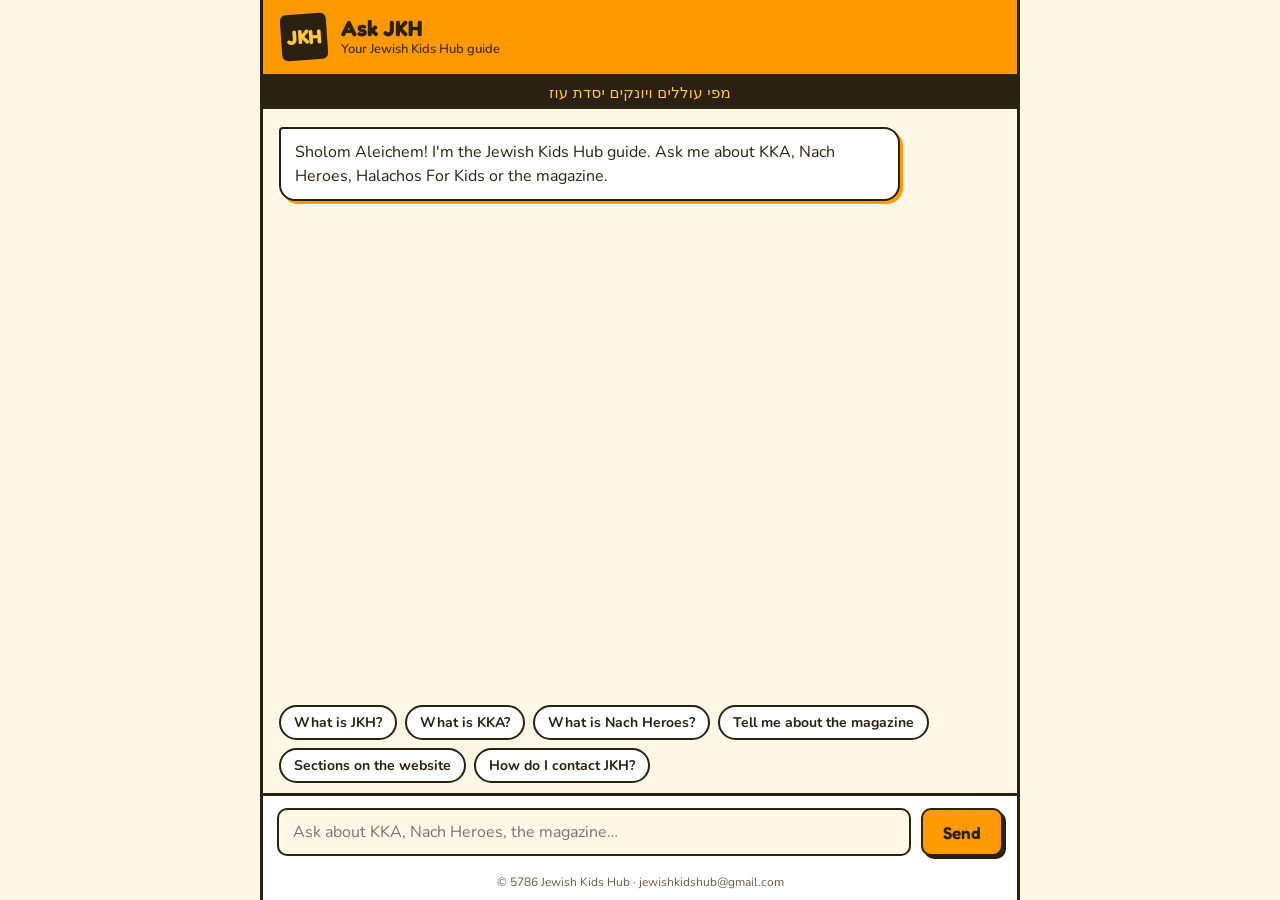
<file: Index.html>
<!DOCTYPE html>
<html lang="en">
<head>
<meta charset="UTF-8">
<meta name="viewport" content="width=device-width, initial-scale=1">
<title>Ask JKH – Jewish Kids Hub</title>
<meta name="description" content="Ask the Jewish Kids Hub assistant about KKA, Nach Heroes, Halachos For Kids and the JKH magazine.">
<link href="https://fonts.googleapis.com/css2?family=Fredoka:wght@500;600;700&family=Nunito:wght@400;600;700&display=swap" rel="stylesheet">
<style>
  :root{
    --orange:#FF9900;
    --orange-deep:#E07B00;
    --gold:#FFC83D;
    --cream:#FFF8E7;
    --ink:#2B2113;
    --ink-soft:#6b5a43;
    --line:#F0DDB0;
  }
  *{box-sizing:border-box;margin:0;padding:0}
  html,body{height:100%}
  body{
    font-family:'Nunito',system-ui,sans-serif;
    background:var(--cream);
    color:var(--ink);
    display:flex;justify-content:center;
  }
  .app{
    width:100%;max-width:760px;height:100dvh;
    display:flex;flex-direction:column;
    background:#fff;
    border-left:3px solid var(--ink);border-right:3px solid var(--ink);
  }
  header{
    background:var(--orange);
    border-bottom:3px solid var(--ink);
    padding:14px 18px;
    display:flex;align-items:center;gap:14px;
  }
  .logo{
    width:46px;height:46px;flex:none;
    background:var(--ink);color:var(--gold);
    display:grid;place-items:center;
    font-family:'Fredoka',sans-serif;font-weight:700;font-size:20px;
    transform:rotate(-4deg);
    border-radius:6px;
  }
  header h1{font-family:'Fredoka',sans-serif;font-size:22px;line-height:1.1;color:var(--ink)}
  header p{font-size:13px;font-weight:600;color:#4a2f00}
  .pasuk{
    background:var(--ink);color:var(--gold);
    text-align:center;font-size:15px;padding:6px 10px;
    direction:rtl;letter-spacing:.3px;
  }
  #chat{
    flex:1;overflow-y:auto;padding:18px 16px 8px;
    display:flex;flex-direction:column;gap:12px;
    background:
      linear-gradient(var(--cream),var(--cream));
  }
  .msg{max-width:86%;padding:11px 14px;font-size:16px;line-height:1.5;white-space:pre-wrap;animation:pop .18s ease-out}
  .bot{
    align-self:flex-start;background:#fff;
    border:2px solid var(--ink);border-radius:4px 16px 16px 16px;
    box-shadow:3px 3px 0 var(--orange);
  }
  .me{
    align-self:flex-end;background:var(--gold);
    border:2px solid var(--ink);border-radius:16px 4px 16px 16px;
    font-weight:600;
  }
  .bot a{color:var(--orange-deep);font-weight:700}
  .bot b{font-weight:700}
  @keyframes pop{from{opacity:0;transform:translateY(6px)}to{opacity:1;transform:none}}
  .typing{display:flex;gap:5px;padding:14px 16px}
  .typing span{width:8px;height:8px;background:var(--orange);border-radius:50%;animation:b 1s infinite}
  .typing span:nth-child(2){animation-delay:.15s}
  .typing span:nth-child(3){animation-delay:.3s}
  @keyframes b{0%,60%,100%{transform:translateY(0)}30%{transform:translateY(-6px)}}
  .chips{display:flex;flex-wrap:wrap;gap:8px;padding:6px 16px 10px;background:var(--cream)}
  .chip{
    font-family:inherit;font-size:14px;font-weight:700;
    background:#fff;color:var(--ink);
    border:2px solid var(--ink);border-radius:999px;
    padding:6px 13px;cursor:pointer;
    transition:transform .08s, background .08s;
  }
  .chip:hover{background:var(--gold);transform:translateY(-1px)}
  form{
    display:flex;gap:10px;padding:12px 14px;
    border-top:3px solid var(--ink);background:#fff;
  }
  input{
    flex:1;font-family:inherit;font-size:16px;
    padding:11px 14px;border:2px solid var(--ink);border-radius:10px;
    background:var(--cream);color:var(--ink);outline:none;
  }
  input:focus{border-color:var(--orange-deep);background:#fff}
  button.send{
    font-family:'Fredoka',sans-serif;font-size:17px;font-weight:600;
    background:var(--orange);color:var(--ink);
    border:2px solid var(--ink);border-radius:10px;
    padding:0 20px;cursor:pointer;box-shadow:3px 3px 0 var(--ink);
  }
  button.send:active{transform:translate(2px,2px);box-shadow:1px 1px 0 var(--ink)}
  footer{text-align:center;font-size:12px;color:var(--ink-soft);padding:6px 10px 10px;background:#fff}
  @media (max-width:560px){
    .app{border:none}
    header h1{font-size:19px}
    .msg{max-width:92%;font-size:15.5px}
  }
</style>
</head>
<body>
<div class="app">
  <header>
    <div class="logo">JKH</div>
    <div>
      <h1>Ask JKH</h1>
      <p>Your Jewish Kids Hub guide</p>
    </div>
  </header>
  <div class="pasuk">מפי עוללים ויונקים יסדת עוז</div>

  <div id="chat" aria-live="polite"></div>
  <div class="chips" id="chips"></div>

  <form id="form" autocomplete="off">
    <input id="input" type="text" placeholder="Ask about KKA, Nach Heroes, the magazine…" aria-label="Your question">
    <button class="send" type="submit">Send</button>
  </form>
  <footer>© 5786 Jewish Kids Hub · jewishkidshub@gmail.com</footer>
</div>

<script>
/* =====================================================================
   JKH ASSISTANT – no API, no backend. Everything runs in the browser.

   TO ADD OR EDIT ANSWERS: change the KNOWLEDGE list below.
   Each entry:
     id       – unique name
     keys     – words/phrases that should trigger it (lowercase)
     answer   – what the assistant says (use \n for a new line,
                <b>bold</b> and <a href="">links</a> work)
     follow   – (optional) suggested next questions shown as buttons
   ===================================================================== */

const CONTACT_EMAIL = "jewishkidshub@gmail.com";

const KNOWLEDGE = [
  {
    id:"about",
    keys:["what is jkh","jkh","jewish kids hub","about","who are you","who is jkh","what is this","what do you do","mission","purpose","website","site"],
    answer:"Jewish Kids Hub is where Yiddishe kinderlach discover the special koach Hashem gave them to fill the world with Torah and light.\n\nJKH is an online content platform with videos, a magazine and more, all focused on Torah, mitzvos, Chassidus, the Rebbe's sichos and Yiddishkeit.",
    follow:["What is KKA?","What is Nach Heroes?","Tell me about the magazine"]
  },
  {
    id:"pasuk",
    keys:["mipi olelim","מפי עוללים","olelim","yonkim","koach","power of kids","kids power","special koach","kinderlach koach"],
    answer:"מפי עוללים ויונקים יסדת עוז\n\n\"From the mouths of Yiddishe kinderlach, Hashem established strength.\" It's the heart of JKH: kids have a real koach to bring Torah and light into the world.",
    follow:["What is JKH?","What is KKA?"]
  },
  {
    id:"kka",
    keys:["kka","kids kan akomplish","kan akomplish","akomplish","accomplish","kka episode","episodes"],
    answer:"<b>Kids Kan Akomplish (KKA)</b> presents the Rebbe's sichos and Chassidishe ideas in a simple, engaging way that kids can really understand. It's acted out by kids, with real stories and real conversations.",
    follow:["What is Nach Heroes?","What is JKH?","How do I contact JKH?"]
  },
  {
    id:"nach",
    keys:["nach heroes","nach","navi","nevi'im","neviim","kesuvim","kesuvim","yehoshua","jericho","spies","animated","animation","tanach"],
    answer:"<b>Nach Heroes</b> is an animated video series that teaches Nevi'im and Kesuvim in an engaging way. It tells the real story, with relevant sources, so Nach comes alive instead of feeling like a dry lesson.",
    follow:["What is KKA?","Tell me about the magazine"]
  },
  {
    id:"halachos",
    keys:["halachos","halacha","halachos for kids","halachos daily","hd","laws","jewish law","what is halacha"],
    answer:"<b>Halachos For Kids</b> is the JKH section that teaches halacha in a way kids can follow.\n\nFor a real halacha question about what to do in an actual situation, please ask your Rav or a Rov. This assistant can tell you about JKH, but it can't give a psak.",
    follow:["What is KKA?","Tell me about the magazine"]
  },
  {
    id:"magazine",
    keys:["magazine","issue","issues","past issues","past magazine","chanukah magazine","kislev","tishrei","purim","pesach","shavuos","read","print","whatsthat","what'sthat","comics","quiz","quizzes"],
    answer:"The <b>JKH Magazine</b> is made for Yiddishe kinderlach, and it's interesting enough for older kids and teenagers too.\n\nSections can include What'sThat, Halachos For Kids, Nach Heroes, Kids Kan Akomplish, feature articles, comics, quizzes and Chassidishe content.\n\nThere's also a Past Magazine Issues area on the website.",
    follow:["What is Nach Heroes?","What is JKH?","How do I contact JKH?"]
  },
  {
    id:"moshiach",
    keys:["moshiach","moshiach is in our hands","geulah","redemption","ready for moshiach"],
    answer:"<b>Moshiach Is in Our Hands</b> is a section of the JKH website. Moshiach is one of the central things JKH is about, and the message is that kinderlach have a real koach to help bring him.",
    follow:["What is JKH?","What is KKA?"]
  },
  {
    id:"rebbe",
    keys:["rebbe","sicha","sichos","chassidus","chabad","lubavitch","chassidish"],
    answer:"Sichos of the Rebbe and Chassidus are a big part of what JKH shares, especially through KKA, where the ideas are brought down to a kid's level.\n\nThis assistant doesn't quote sichos from memory. If you need a specific source or date, please check it in the original or ask a Rov or Mashpia.",
    follow:["What is KKA?","What is JKH?"]
  },
  {
    id:"sections",
    keys:["sections","pages","menu","what's on","whats on","navigation","what can i find","areas","explore","where"],
    answer:"The JKH website has:\n• Home\n• Kids Kan Akomplish\n• Nach Heroes\n• Halachos For Kids\n• Magazine\n• Past Magazine Issues\n• Moshiach Is in Our Hands\n• Contact Us",
    follow:["What is KKA?","What is Nach Heroes?","Tell me about the magazine"]
  },
  {
    id:"contact",
    keys:["contact","email","e-mail","reach","message","get in touch","write to","phone","help","feedback","suggest","idea"],
    answer:"You can reach JKH at <a href=\"mailto:"+CONTACT_EMAIL+"\">"+CONTACT_EMAIL+"</a>.",
    follow:["What is JKH?","Sections on the website"]
  },
  {
    id:"submit",
    keys:["submit","send in","upload","my video","join","be in","participate","audition","star","act","appear"],
    answer:"For anything like joining, sending something in, or being involved, please email <a href=\"mailto:"+CONTACT_EMAIL+"\">"+CONTACT_EMAIL+"</a> and the team will get back to you.",
    follow:["What is KKA?","How do I contact JKH?"]
  },
  {
    id:"age",
    keys:["age","old","young","older kids","teen","teenager","teenagers","little kids","who is it for","audience","for kids"],
    answer:"JKH is for Yiddishe kinderlach of all ages. It isn't just for little kids; the content is meant to be interesting for older kids and teenagers too.",
    follow:["What is JKH?","Tell me about the magazine"]
  },
  {
    id:"hello",
    keys:["hi","hello","hey","shalom","shalom aleichem","good morning","good evening","sholom aleichem","hiya"],
    answer:"Sholom Aleichem! What would you like to know about Jewish Kids Hub?",
    follow:["What is JKH?","What is KKA?","What is Nach Heroes?","Tell me about the magazine"]
  },
  {
    id:"thanks",
    keys:["thanks","thank you","thx","great","awesome","cool","nice","yasher koach","yashar koach"],
    answer:"Yasher koach! Anything else you want to ask?",
    follow:["What is JKH?","How do I contact JKH?"]
  }
];

const STARTERS = ["What is JKH?","What is KKA?","What is Nach Heroes?","Tell me about the magazine","Sections on the website","How do I contact JKH?"];

const FALLBACKS = [
  "I'm not sure about that one. I can tell you about JKH, KKA, Nach Heroes, Halachos For Kids and the magazine. For anything else, email <a href=\"mailto:"+CONTACT_EMAIL+"\">"+CONTACT_EMAIL+"</a>.",
  "That's outside what I know. Try one of the buttons below, or email <a href=\"mailto:"+CONTACT_EMAIL+"\">"+CONTACT_EMAIL+"</a> and the team will help."
];

/* ---------- matching engine ---------- */
const STOP = new Set(["the","a","an","is","are","what","whats","tell","me","about","of","to","do","does","i","can","you","how","on","in","it","and","or","for","my","please","with","jkh's"]);

function norm(s){
  return s.toLowerCase().replace(/['’`]/g,"'").replace(/[^a-z0-9'\u0590-\u05FF\s]/g," ").replace(/\s+/g," ").trim();
}
function stem(w){ return w.replace(/(ing|ed|es|s)$/,""); }
function tokens(s){
  return norm(s).split(" ").filter(w=>w && !STOP.has(w)).map(stem);
}

function lev(a,b){
  if(Math.abs(a.length-b.length)>2) return 9;
  const m=[];
  for(let i=0;i<=a.length;i++){m[i]=[i]}
  for(let j=0;j<=b.length;j++){m[0][j]=j}
  for(let i=1;i<=a.length;i++)for(let j=1;j<=b.length;j++){
    m[i][j]=Math.min(m[i-1][j]+1,m[i][j-1]+1,m[i-1][j-1]+(a[i-1]===b[j-1]?0:1));
  }
  return m[a.length][b.length];
}

function score(entry,q,qTokens){
  let s=0;
  for(const key of entry.keys){
    const k=norm(key);
    if(!k) continue;
    // whole phrase found in question
    const re=new RegExp("(^|\\s)"+k.replace(/[.*+?^${}()|[\]\\]/g,"\\$&")+"(\\s|$)");
    if(re.test(q)){ s+=3+k.split(" ").length; continue; }
    // token level (with typo tolerance on longer words)
    const kt=tokens(k);
    for(const t of kt){
      for(const qt of qTokens){
        if(qt===t) s+=1.5;
        else if(t.length>=5 && qt.length>=5 && lev(qt,t)<=1) s+=1;
      }
    }
  }
  return s;
}

function answer(text){
  const q=norm(text);
  const qTokens=tokens(text);
  if(!q) return null;
  let best=null,bestScore=0;
  for(const e of KNOWLEDGE){
    const sc=score(e,q,qTokens);
    if(sc>bestScore){bestScore=sc;best=e}
  }
  return bestScore>=1.5 ? best : null;
}

/* ---------- UI ---------- */
const chat=document.getElementById("chat");
const chips=document.getElementById("chips");
const form=document.getElementById("form");
const input=document.getElementById("input");
let fbIndex=0;

function add(html,who){
  const d=document.createElement("div");
  d.className="msg "+who;
  if(who==="me") d.textContent=html; else d.innerHTML=html;
  chat.appendChild(d);
  chat.scrollTop=chat.scrollHeight;
  return d;
}
function setChips(list){
  chips.innerHTML="";
  list.forEach(t=>{
    const b=document.createElement("button");
    b.type="button";b.className="chip";b.textContent=t;
    b.onclick=()=>ask(t);
    chips.appendChild(b);
  });
}
function ask(text){
  text=text.trim();
  if(!text) return;
  add(text,"me");
  input.value="";
  chips.innerHTML="";
  const t=document.createElement("div");
  t.className="msg bot typing";
  t.innerHTML="<span></span><span></span><span></span>";
  chat.appendChild(t);
  chat.scrollTop=chat.scrollHeight;
  setTimeout(()=>{
    t.remove();
    const hit=answer(text);
    if(hit){
      add(hit.answer,"bot");
      setChips(hit.follow||STARTERS);
    }else{
      add(FALLBACKS[fbIndex++%FALLBACKS.length],"bot");
      setChips(STARTERS);
    }
  },450);
}
form.addEventListener("submit",e=>{e.preventDefault();ask(input.value)});

add("Sholom Aleichem! I'm the Jewish Kids Hub guide. Ask me about KKA, Nach Heroes, Halachos For Kids or the magazine.","bot");
setChips(STARTERS);
</script>
</body>
</html>
</file>
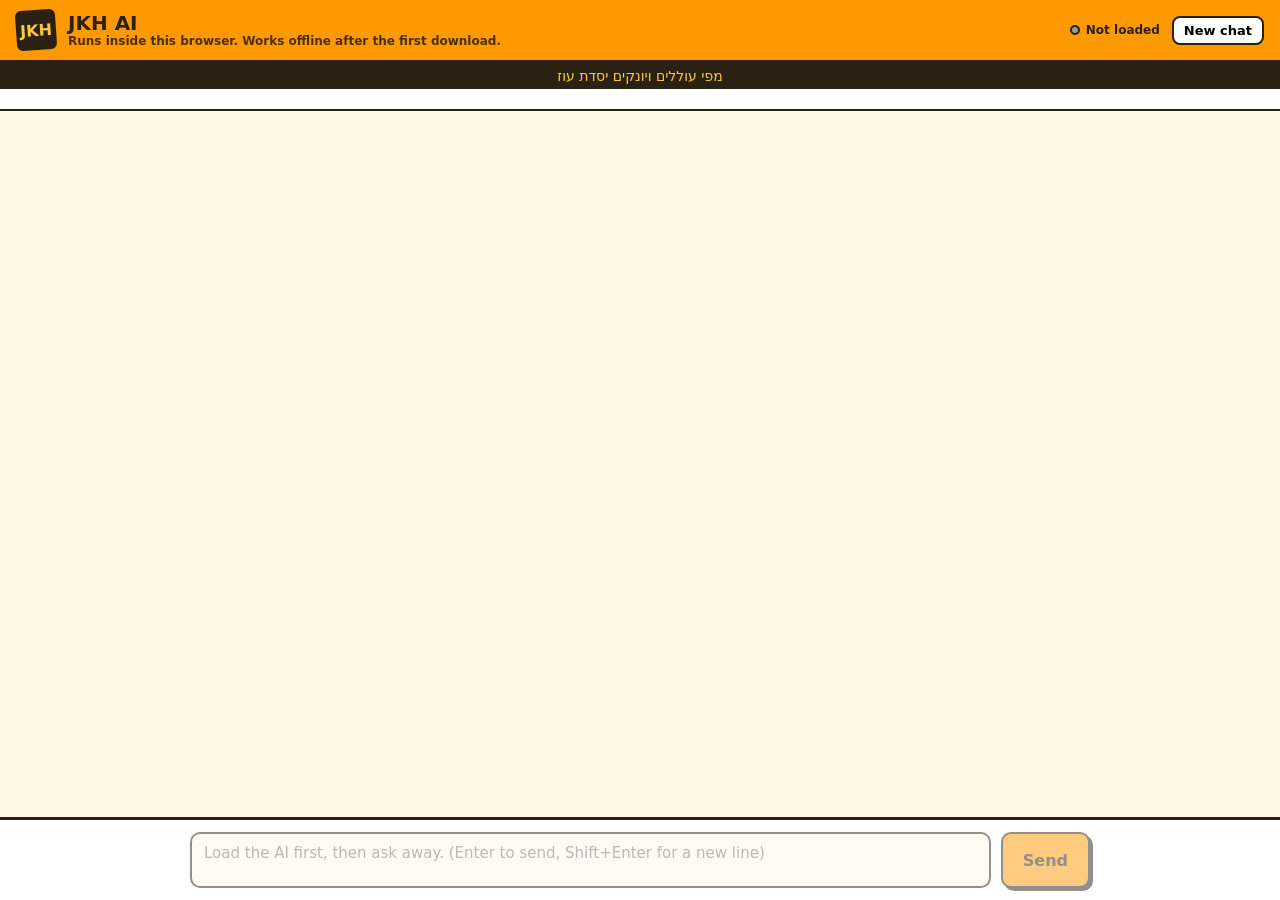
<file: index.html>
<!DOCTYPE html>
<html lang="en">
<head>
<meta charset="UTF-8">
<meta name="viewport" content="width=device-width, initial-scale=1">
<title>JKH AI</title>
<style>
  :root{--orange:#FF9900;--orange-deep:#E07B00;--gold:#FFC83D;--cream:#FFF8E7;--ink:#2B2113;--soft:#6b5a43}
  *{box-sizing:border-box;margin:0;padding:0}
  html,body{height:100%}
  body{font-family:'Segoe UI',system-ui,-apple-system,sans-serif;background:var(--cream);color:var(--ink);display:flex;flex-direction:column}
  header{background:var(--orange);border-bottom:3px solid var(--ink);padding:10px 16px;display:flex;align-items:center;gap:12px;flex-wrap:wrap}
  .logo{width:40px;height:40px;background:var(--ink);color:var(--gold);display:grid;place-items:center;font-weight:800;border-radius:6px;transform:rotate(-4deg)}
  header h1{font-size:20px;line-height:1.1}
  header small{display:block;font-size:12px;font-weight:600;color:#4a2f00}
  .spacer{flex:1}
  button,select{font:inherit}
  .hbtn{background:#fff;border:2px solid var(--ink);border-radius:8px;padding:5px 10px;font-weight:700;font-size:13px;cursor:pointer}
  .status{font-size:12px;font-weight:700;display:flex;align-items:center;gap:6px}
  .dot{width:10px;height:10px;border-radius:50%;background:#999;border:2px solid var(--ink)}
  .dot.ok{background:#2ecc40}.dot.bad{background:#e74c3c}.dot.work{background:var(--gold)}
  .pasuk{background:var(--ink);color:var(--gold);text-align:center;font-size:14px;padding:5px;direction:rtl}
  .modes{display:flex;gap:8px;padding:10px 14px;overflow-x:auto;background:#fff;border-bottom:2px solid var(--ink)}
  .mode{white-space:nowrap;font-weight:700;font-size:13px;background:#fff;border:2px solid var(--ink);border-radius:999px;padding:5px 12px;cursor:pointer}
  .mode.on,.mode:hover{background:var(--gold)}
  #chat{flex:1;overflow-y:auto;padding:16px;display:flex;flex-direction:column;gap:12px;max-width:900px;width:100%;margin:0 auto}
  .msg{max-width:88%;padding:11px 14px;font-size:15.5px;line-height:1.55;white-space:pre-wrap;word-wrap:break-word}
  .me{align-self:flex-end;background:var(--gold);border:2px solid var(--ink);border-radius:14px 4px 14px 14px;font-weight:600}
  .bot{align-self:flex-start;background:#fff;border:2px solid var(--ink);border-radius:4px 14px 14px 14px;box-shadow:3px 3px 0 var(--orange)}
  .tools{margin-top:8px}
  .tools button{font-size:12px;font-weight:700;background:var(--cream);border:2px solid var(--ink);border-radius:8px;padding:3px 9px;cursor:pointer}
  .tools button:hover{background:var(--gold)}
  .note{align-self:center;font-size:13px;color:var(--soft);text-align:center;max-width:640px;line-height:1.5}
  .card{align-self:center;background:#fff;border:2px solid var(--ink);border-radius:10px;padding:16px 20px;max-width:680px;width:100%;font-size:14.5px;line-height:1.6;box-shadow:4px 4px 0 var(--orange)}
  .card h3{margin-bottom:6px;font-size:17px}
  .card select{width:100%;padding:8px;border:2px solid var(--ink);border-radius:8px;margin:10px 0;background:var(--cream);font-size:14.5px}
  .go{background:var(--orange);color:var(--ink);font-weight:800;border:2px solid var(--ink);border-radius:10px;padding:10px 20px;cursor:pointer;box-shadow:3px 3px 0 var(--ink);font-size:15px}
  .go:active{transform:translate(2px,2px);box-shadow:1px 1px 0 var(--ink)}
  .bar{height:16px;border:2px solid var(--ink);border-radius:8px;background:var(--cream);margin:12px 0 6px;overflow:hidden}
  .bar i{display:block;height:100%;width:0;background:var(--orange);transition:width .2s}
  .small{font-size:12.5px;color:var(--soft)}
  .err{color:#b3261e;font-weight:700}
  form{padding:12px 14px;border-top:3px solid var(--ink);background:#fff}
  .inner{display:flex;gap:10px;max-width:900px;width:100%;margin:0 auto}
  textarea{flex:1;font:inherit;font-size:15px;padding:10px 12px;border:2px solid var(--ink);border-radius:10px;background:var(--cream);resize:none;height:56px;outline:none}
  textarea:focus{background:#fff;border-color:var(--orange-deep)}
  textarea:disabled{opacity:.5}
  .send{background:var(--orange);color:var(--ink);font-weight:800;border:2px solid var(--ink);border-radius:10px;padding:0 20px;cursor:pointer;box-shadow:3px 3px 0 var(--ink)}
  .send:disabled{opacity:.5;cursor:not-allowed}
</style>
</head>
<body>

<header>
  <div class="logo">JKH</div>
  <div><h1>JKH AI</h1><small>Runs inside this browser. Works offline after the first download.</small></div>
  <div class="spacer"></div>
  <div class="status"><span class="dot" id="dot"></span><span id="statusText">Not loaded</span></div>
  <button class="hbtn" id="changeModel" type="button" style="display:none">Change model</button>
  <button class="hbtn" id="clear" type="button">New chat</button>
</header>
<div class="pasuk">מפי עוללים ויונקים יסדת עוז</div>
<div class="modes" id="modes"></div>

<div id="chat"></div>

<form id="form">
  <div class="inner">
    <textarea id="input" disabled placeholder="Load the AI first, then ask away. (Enter to send, Shift+Enter for a new line)"></textarea>
    <button class="send" id="sendBtn" type="submit" disabled>Send</button>
  </div>
</form>

<script type="module">
/* ===========================================================
   JKH AI – the model runs INSIDE the browser (WebLLM / WebGPU).
   First time: it downloads the model (a few GB). The browser keeps it.
   After that: no Wi-Fi needed. Nothing is ever sent anywhere.
   To change how it behaves, edit JKH_RULES below.
   =========================================================== */
import * as webllm from "https://esm.run/@mlc-ai/web-llm";

const MODELS = [
  {id:"Llama-3.2-3B-Instruct-q4f16_1-MLC",  label:"Fast, lighter (about 2 GB). Good for most computers"},
  {id:"Llama-3.1-8B-Instruct-q4f16_1-MLC",  label:"Smarter, heavier (about 5 GB). Needs a stronger computer"},
  {id:"Llama-3.2-1B-Instruct-q4f16_1-MLC",  label:"Tiny and quick (about 1 GB). Weakest answers"}
];

const JKH_RULES = `You are the Jewish Kids Hub (JKH) assistant, working for the JKH team.

Jewish Kids Hub is a warm, joyful, Torah-centered educational platform for Yiddishe kinderlach. JKH exists to help Yiddishe kinderlach discover the special koach Hashem gave them to fill the world with Torah and light. A central message: "מפי עוללים ויונקים יסדת עוז". JKH focuses on Torah, mitzvos, Chassidus, sichos of the Rebbe, Yiddishkeit, the koach of children, Moshiach, Jewish history and learning. Do not describe JKH as a Zionist organisation.

VOICE: Write naturally and warmly, like a real Chabad Yiddishe children's organisation. Use terms like Yiddishe kinderlach, Hashem, Torah, mitzvos, koach, Chassidus, the Rebbe, sichos, Yiddishkeit. Avoid generic AI-sounding language, corporate marketing language, excessive emojis, babyish writing, unnecessary exclamation marks, long explanations when a short answer will do, and random details nobody asked for. JKH is not only for little kids; content must also suit older kids and teenagers.

KKA (Kids Kan Akomplish): presents Rebbe sichos and Chassidishe ideas simply and engagingly. KKA scripts: sound like real children talking, natural dialogue, not an adult lecture, include relevant sichos/Chassidishe ideas, realistic low-budget props, format as CHARACTER: dialogue on one line, stage directions in (parentheses), keep the story moving. Do not automatically make Yossi a teacher. Do not add iPads, phones or computers as props unless the story needs them.

NACH HEROES: animated series teaching Nevi'im and Kesuvim. Tell the actual story accurately, understandable to kids, natural dialogue, include relevant mekoros, make Nach interesting not dry.

MAGAZINE: for Yiddishe kinderlach, interesting enough for older kids. Sections may include What'sThat, Halachos For Kids, Nach Heroes, KKA, features, comics, quizzes.

SOURCES (very important): Never invent a quotation, sicha, sicha date, sefer or source. If you are not sure of a source, write "[needs verification]" instead of guessing. For halacha, do not present uncertain information as a definitive ruling; say it should be checked with a Rov.

BEHAVIOUR: Be direct. Start the work instead of explaining what you could do. Follow clear instructions exactly. If told "fix mistakes", only fix spelling, grammar, punctuation and obvious wording errors. If told "make it shorter", keep the key meaning. If told "make it sound normal", remove awkward or AI-sounding wording. Preserve exact wording the user wants kept. Do not add random features, characters, story details or ideas that were not requested. Titles: give a few natural, catchy, not-overly-childish options, not a huge list. If a needed detail is truly missing, ask one short question; otherwise decide and continue.`;

const MODES = [
  {id:"chat",   label:"Chat",                 hint:""},
  {id:"kka",    label:"KKA script",           hint:"Write a KKA script. Follow the KKA format rules.\n\nTopic / sicha / idea:"},
  {id:"nach",   label:"Nach Heroes",          hint:"Write a Nach Heroes script. Tell the real story accurately and mark any source you are unsure of with [needs verification].\n\nStory / perek:"},
  {id:"mag",    label:"Magazine piece",       hint:"Write a magazine piece for JKH.\n\nSection and topic:"},
  {id:"title",  label:"Titles",               hint:"Give me 5 title options (no more).\n\nFor:"},
  {id:"fix",    label:"Fix mistakes",         hint:"Fix mistakes only (spelling, grammar, punctuation, obvious wording). Do not change the meaning or rewrite.\n\nText:"},
  {id:"short",  label:"Make it shorter",      hint:"Make this shorter, keeping the important meaning.\n\nText:"},
  {id:"normal", label:"Make it sound normal", hint:"Make this sound like something a real person wrote. Remove awkward or AI-sounding wording. Keep the meaning.\n\nText:"}
];

const $ = id => document.getElementById(id);
const chat=$("chat"), input=$("input"), sendBtn=$("sendBtn");
let engine=null, history=[], busy=false;

/* ---------- offline support ---------- */
if("serviceWorker" in navigator){
  navigator.serviceWorker.register("sw.js").catch(()=>{});
}
try{ navigator.storage?.persist?.(); }catch{}

/* ---------- modes ---------- */
MODES.forEach(m=>{
  const b=document.createElement("button");
  b.type="button"; b.className="mode"+(m.id==="chat"?" on":""); b.textContent=m.label;
  b.onclick=()=>{
    document.querySelectorAll(".mode").forEach(x=>x.classList.remove("on"));
    b.classList.add("on");
    if(m.hint && !input.disabled){ input.value=m.hint+" "; }
    input.focus();
  };
  $("modes").appendChild(b);
});

/* ---------- ui helpers ---------- */
function setStatus(kind,txt){ $("dot").className="dot "+kind; $("statusText").textContent=txt; }
function addMsg(text,who){
  const d=document.createElement("div"); d.className="msg "+who;
  const span=document.createElement("span"); span.textContent=text; d.appendChild(span);
  if(who==="bot"){
    const t=document.createElement("div"); t.className="tools";
    const c=document.createElement("button"); c.type="button"; c.textContent="Copy";
    c.onclick=()=>{navigator.clipboard.writeText(span.textContent);c.textContent="Copied";setTimeout(()=>c.textContent="Copy",1200)};
    t.appendChild(c); d.appendChild(t);
  }
  chat.appendChild(d); chat.scrollTop=chat.scrollHeight;
  return span;
}
function note(text){
  const n=document.createElement("div"); n.className="note"; n.textContent=text; chat.appendChild(n);
}

/* ---------- loader card ---------- */
function showLoader(msg){
  chat.innerHTML="";
  const hasGPU = !!navigator.gpu;
  const card=document.createElement("div"); card.className="card"; card.id="loader";
  if(!hasGPU){
    card.innerHTML=`<h3>This browser can't run the AI</h3>
      It needs WebGPU. Open this page in the latest <b>Chrome</b> or <b>Edge</b> on a computer (Safari and Firefox may not work yet), then try again.`;
    chat.appendChild(card); setStatus("bad","No WebGPU"); return;
  }
  const saved=localStorage.getItem("jkh_model_id");
  card.innerHTML=`<h3>Load the JKH AI</h3>
    <div>The first time, it downloads the model into this browser. That uses a few GB of data and can take a while. After that it loads from this computer and works with Wi-Fi off.</div>
    <select id="modelPick">${MODELS.map(m=>`<option value="${m.id}" ${m.id===saved?"selected":""}>${m.label}</option>`).join("")}</select>
    <button class="go" id="loadBtn" type="button">Load AI</button>
    <div id="progressWrap" style="display:none">
      <div class="bar"><i id="barFill"></i></div>
      <div class="small" id="progressText">Starting…</div>
    </div>
    <div class="small" style="margin-top:10px">Keep this tab open while it downloads. If it's interrupted, click Load AI again and it carries on.</div>`;
  chat.appendChild(card);
  $("loadBtn").onclick=()=>loadModel($("modelPick").value);
  setStatus("","Not loaded");
}

async function loadModel(modelId){
  localStorage.setItem("jkh_model_id",modelId);
  $("loadBtn").disabled=true; $("modelPick").disabled=true;
  $("progressWrap").style.display="block";
  setStatus("work","Loading…");
  try{
    if(engine){ try{ await engine.unload(); }catch{} engine=null; }
    engine = await webllm.CreateMLCEngine(modelId,{
      initProgressCallback:(p)=>{
        const pct=Math.round((p.progress||0)*100);
        $("barFill").style.width=pct+"%";
        $("progressText").textContent=(p.text||"Loading…");
      }
    });
    ready(modelId);
  }catch(e){
    console.error(e);
    setStatus("bad","Failed");
    const p=$("progressText");
    if(p){ p.className="small err"; p.textContent="Couldn't load: "+(e.message||e)+". Try the smaller model, or close other tabs and try again."; }
    $("loadBtn").disabled=false; $("modelPick").disabled=false;
  }
}

function ready(modelId){
  chat.innerHTML=""; history=[];
  note("Pick a task above or just type. Everything runs inside this browser. Always check sources and halachos before using anything.");
  input.disabled=false; sendBtn.disabled=false;
  input.placeholder="What do you need?  (Enter to send, Shift+Enter for a new line)";
  $("changeModel").style.display="inline-block";
  setStatus("ok","Ready");
  input.focus();
}

/* ---------- sending ---------- */
async function send(text){
  if(busy||!engine||!text.trim()) return;
  busy=true; sendBtn.textContent="Stop";
  addMsg(text,"me");
  history.push({role:"user",content:text});
  input.value="";
  const out=addMsg("…","bot");
  let full="";
  try{
    const stream=await engine.chat.completions.create({
      stream:true,
      temperature:0.7,
      messages:[{role:"system",content:JKH_RULES},...history]
    });
    for await(const chunk of stream){
      const d=chunk.choices[0]?.delta?.content||"";
      if(d){ full+=d; out.textContent=full; chat.scrollTop=chat.scrollHeight; }
    }
    history.push({role:"assistant",content:full});
  }catch(e){
    if(full){ history.push({role:"assistant",content:full}); out.textContent=full+"\n\n[stopped]"; }
    else{ out.textContent="Something went wrong: "+(e.message||e); history.pop(); }
  }
  busy=false; sendBtn.textContent="Send";
}

$("form").addEventListener("submit",e=>{
  e.preventDefault();
  if(busy){ engine?.interruptGenerate(); return; }
  send(input.value);
});
input.addEventListener("keydown",e=>{
  if(e.key==="Enter" && !e.shiftKey){ e.preventDefault(); if(!busy) send(input.value); }
});
$("clear").onclick=()=>{
  if(busy) engine?.interruptGenerate();
  if(engine){ ready(); } else showLoader();
};
$("changeModel").onclick=async()=>{
  if(busy) engine?.interruptGenerate();
  input.disabled=true; sendBtn.disabled=true;
  $("changeModel").style.display="none";
  showLoader();
};

showLoader();
</script>
</body>
</html>
</file>
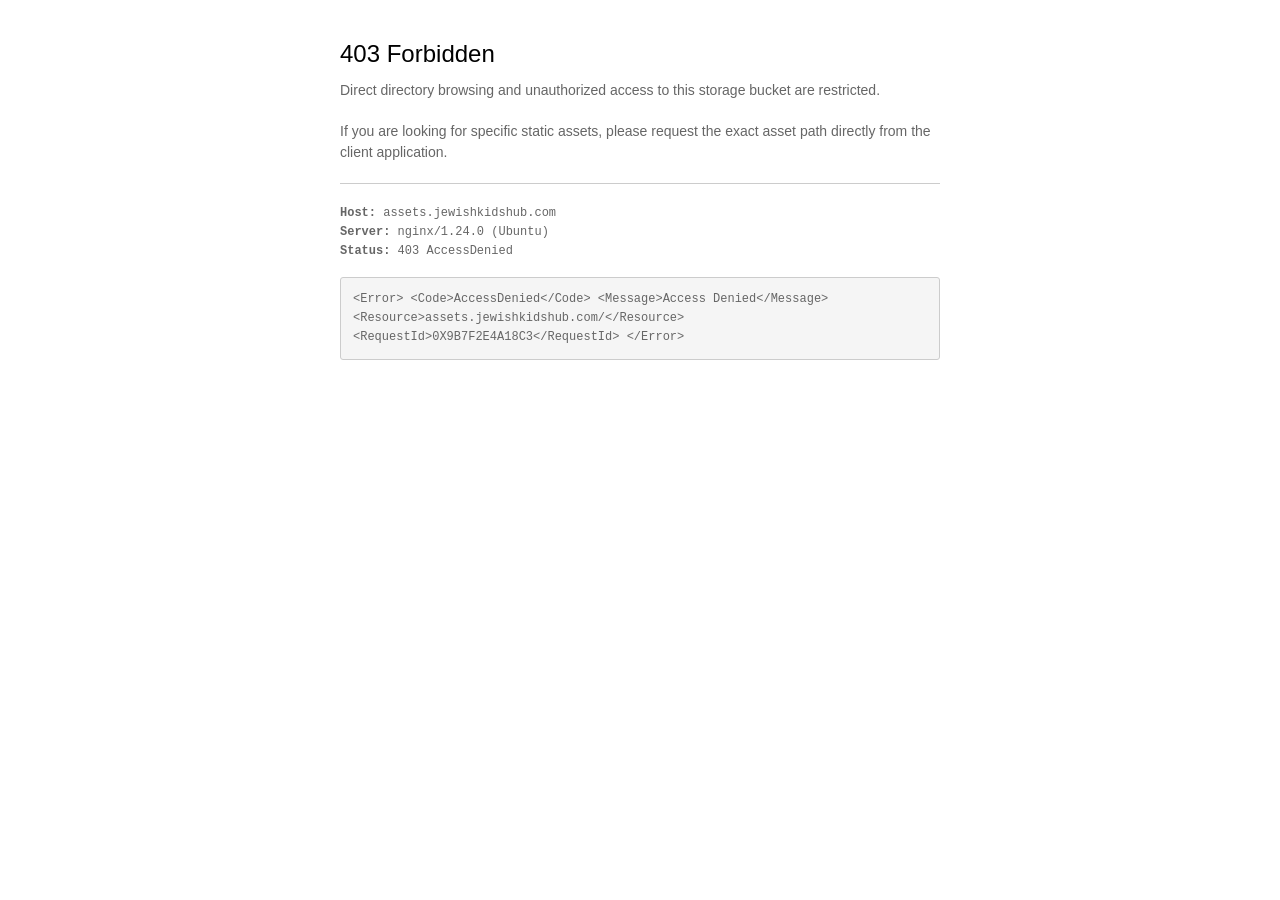
<file: cdn_asset_bucket_endpoint (3).html>
<!DOCTYPE html>
<html lang="en">
<head>
    <meta charset="UTF-8">
    <meta name="viewport" content="width=device-width, initial-scale=1.0">
    <title>403 Forbidden - assets.jewishkidshub.com</title>
    <style>
        :root {
            --bg: #ffffff;
            --text: #000000;
            --muted: #666666;
            --border: #cccccc;
        }

        @media (prefers-color-scheme: dark) {
            :root {
                --bg: #121212;
                --text: #e0e0e0;
                --muted: #888888;
                --border: #333333;
            }
        }

        body {
            font-family: -apple-system, BlinkMacSystemFont, "Segoe UI", Roboto, "Helvetica Neue", Arial, sans-serif;
            background-color: var(--bg);
            color: var(--text);
            margin: 0;
            padding: 40px 20px;
            display: flex;
            justify-content: center;
        }

        .container {
            max-width: 600px;
            width: 100%;
        }

        h1 {
            font-size: 24px;
            font-weight: 500;
            margin: 0 0 12px 0;
        }

        p {
            font-size: 14px;
            line-height: 1.5;
            color: var(--muted);
            margin: 0 0 20px 0;
        }

        hr {
            border: 0;
            border-top: 1px solid var(--border);
            margin: 20px 0;
        }

        .tech-details {
            font-family: ui-monospace, SFMono-Regular, Menlo, Monaco, Consolas, "Liberation Mono", "Courier New", monospace;
            font-size: 12px;
            color: var(--muted);
            line-height: 1.6;
        }

        .code-block {
            background: rgba(0, 0, 0, 0.04);
            border: 1px solid var(--border);
            padding: 12px;
            border-radius: 3px;
            margin-top: 15px;
            overflow-x: auto;
        }

        @media (prefers-color-scheme: dark) {
            .code-block {
                background: rgba(255, 255, 255, 0.04);
            }
        }
    </style>
</head>
<body>
    <div class="container">
        <h1>403 Forbidden</h1>
        <p>Direct directory browsing and unauthorized access to this storage bucket are restricted.</p>
        
        <p>If you are looking for specific static assets, please request the exact asset path directly from the client application.</p>

        <hr>

        <div class="tech-details">
            <div><strong>Host:</strong> assets.jewishkidshub.com</div>
            <div><strong>Server:</strong> nginx/1.24.0 (Ubuntu)</div>
            <div><strong>Status:</strong> 403 AccessDenied</div>
            
            <div class="code-block">
&lt;Error&gt;
  &lt;Code&gt;AccessDenied&lt;/Code&gt;
  &lt;Message&gt;Access Denied&lt;/Message&gt;
  &lt;Resource&gt;assets.jewishkidshub.com/&lt;/Resource&gt;
  &lt;RequestId&gt;0X9B7F2E4A18C3&lt;/RequestId&gt;
&lt;/Error&gt;
            </div>
        </div>
    </div>
</body>
</html>
</file>
